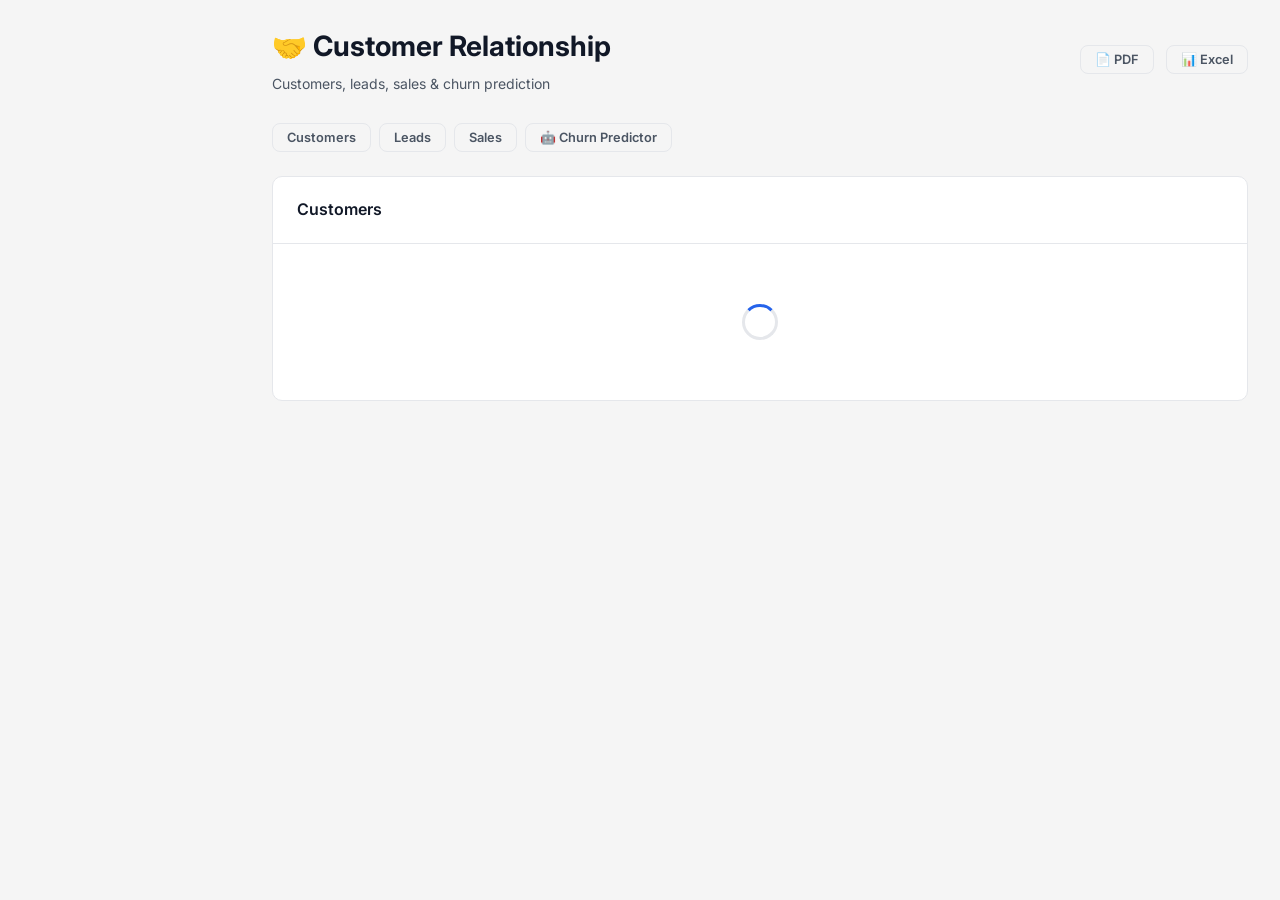
<file: frontend/crm.html>
<!DOCTYPE html>
<html lang="en">
<head>
    <meta charset="UTF-8">
    <meta name="viewport" content="width=device-width, initial-scale=1.0">
    <title>CRM — Startup ERP</title>
    <link rel="stylesheet" href="css/styles.css">
</head>
<body>
    <div class="app-layout">
        <div id="sidebar"></div>
        <main class="main-content">
            <div class="page-header">
                <div><h1>🤝 Customer Relationship</h1><p class="header-subtitle">Customers, leads, sales & churn prediction</p></div>
                <div class="header-actions">
                    <button class="btn btn-ghost btn-sm" onclick="exportReport('pdf')">📄 PDF</button>
                    <button class="btn btn-ghost btn-sm" onclick="exportReport('excel')">📊 Excel</button>
                </div>
            </div>
            <div class="flex gap-1 mb-3">
                <button class="btn btn-ghost btn-sm tab-btn active" onclick="switchTab('customers')">Customers</button>
                <button class="btn btn-ghost btn-sm tab-btn" onclick="switchTab('leads')">Leads</button>
                <button class="btn btn-ghost btn-sm tab-btn" onclick="switchTab('sales')">Sales</button>
                <button class="btn btn-ghost btn-sm tab-btn" onclick="switchTab('churn')">🤖 Churn Predictor</button>
            </div>
            <div id="customers-tab">
                <div class="table-card"><div class="table-header"><h3>Customers</h3></div><div id="cust-table"><div class="loading-overlay"><div class="spinner"></div></div></div></div>
            </div>
            <div id="leads-tab" class="hidden">
                <div class="table-card"><div class="table-header"><h3>Lead Pipeline</h3></div><div id="lead-table"><div class="loading-overlay"><div class="spinner"></div></div></div></div>
            </div>
            <div id="sales-tab" class="hidden">
                <div class="table-card"><div class="table-header"><h3>Sales Records</h3></div><div id="sales-table"><div class="loading-overlay"><div class="spinner"></div></div></div></div>
            </div>
            <div id="churn-tab" class="hidden">
                <div class="charts-grid">
                    <div class="prediction-card">
                        <h3>🤖 Customer Churn Predictor</h3>
                        <form onsubmit="predictChurn(event)">
                            <div class="form-row">
                                <div class="form-group"><label>Purchase Frequency</label><input type="number" class="form-control" id="ml-freq" value="3" required></div>
                                <div class="form-group"><label>Days Since Last Purchase</label><input type="number" class="form-control" id="ml-last" value="60" required></div>
                            </div>
                            <div class="form-row">
                                <div class="form-group"><label>Lifetime Value ($)</label><input type="number" class="form-control" id="ml-ltv" value="5000" required></div>
                                <div class="form-group"><label>Support Tickets</label><input type="number" class="form-control" id="ml-tickets" value="3" required></div>
                            </div>
                            <div class="form-row">
                                <div class="form-group"><label>Avg Order Value ($)</label><input type="number" class="form-control" id="ml-aov" value="500" required></div>
                                <div class="form-group"><label>Account Age (months)</label><input type="number" class="form-control" id="ml-age" value="18" required></div>
                            </div>
                            <button type="submit" class="btn btn-primary" style="width:100%;">Predict Churn</button>
                        </form>
                        <div id="churn-result" class="mt-2"></div>
                    </div>
                </div>
            </div>
        </main>
    </div>
    <script src="js/api.js"></script>
    <script src="js/command-palette.js"></script>
    <script src="js/crm.js"></script>
</body>
</html>
</file>
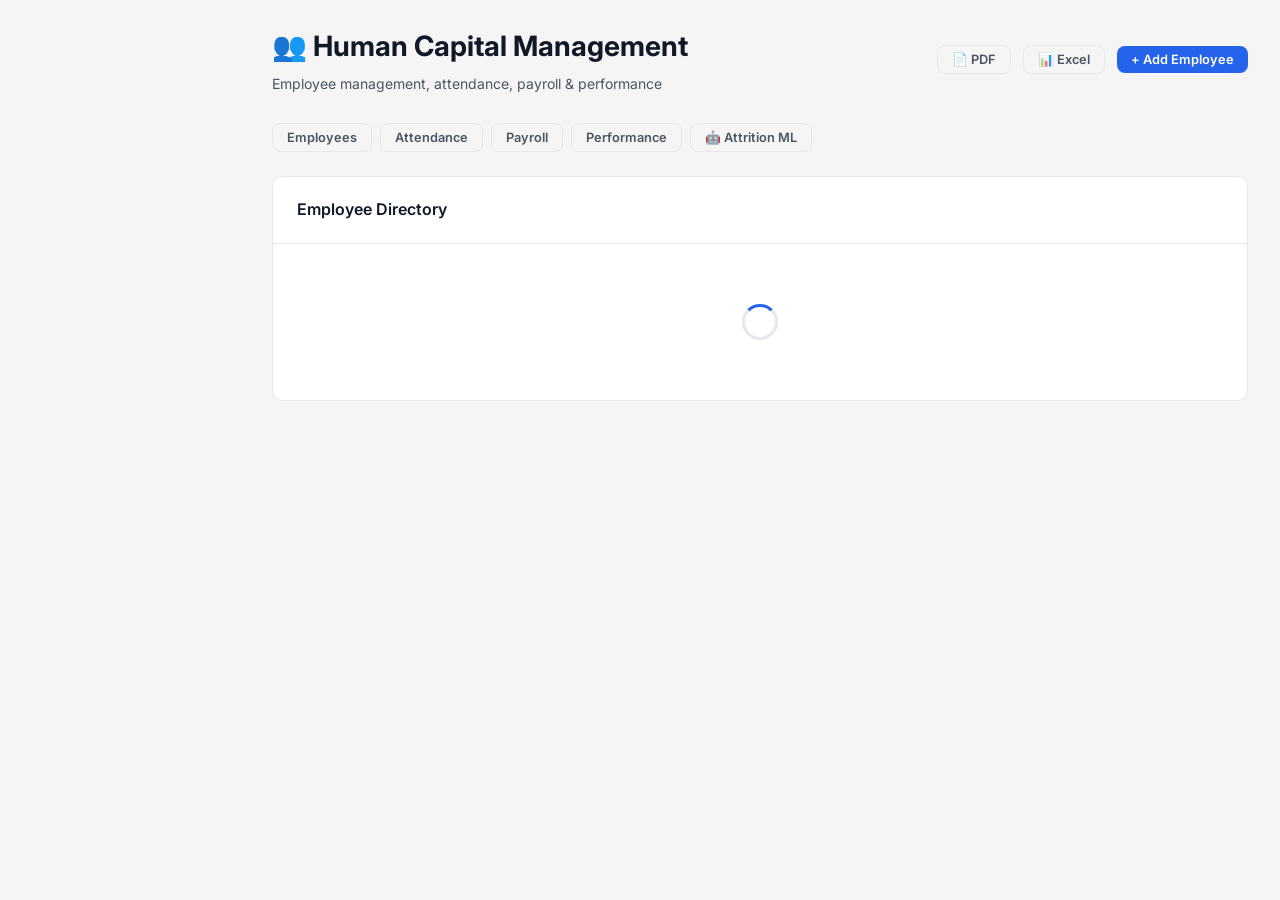
<file: frontend/hcm.html>
<!DOCTYPE html>
<html lang="en">
<head>
    <meta charset="UTF-8">
    <meta name="viewport" content="width=device-width, initial-scale=1.0">
    <title>HCM — Startup ERP</title>
    <link rel="stylesheet" href="css/styles.css">
</head>
<body>
    <div class="app-layout">
        <div id="sidebar"></div>
        <main class="main-content">
            <div class="page-header">
                <div>
                    <h1>👥 Human Capital Management</h1>
                    <p class="header-subtitle">Employee management, attendance, payroll & performance</p>
                </div>
                <div class="header-actions">
                    <button class="btn btn-ghost btn-sm" onclick="exportReport('pdf')">📄 PDF</button>
                    <button class="btn btn-ghost btn-sm" onclick="exportReport('excel')">📊 Excel</button>
                    <button class="btn btn-primary btn-sm" onclick="openModal('add-emp-modal')">+ Add Employee</button>
                </div>
            </div>

            <!-- Tabs -->
            <div class="flex gap-1 mb-3">
                <button class="btn btn-ghost btn-sm tab-btn active" onclick="switchTab('employees')">Employees</button>
                <button class="btn btn-ghost btn-sm tab-btn" onclick="switchTab('attendance')">Attendance</button>
                <button class="btn btn-ghost btn-sm tab-btn" onclick="switchTab('payroll')">Payroll</button>
                <button class="btn btn-ghost btn-sm tab-btn" onclick="switchTab('performance')">Performance</button>
                <button class="btn btn-ghost btn-sm tab-btn" onclick="switchTab('predictions')">🤖 Attrition ML</button>
            </div>

            <!-- Employee Table -->
            <div id="employees-tab">
                <div class="table-card">
                    <div class="table-header"><h3>Employee Directory</h3></div>
                    <div id="emp-table-body"><div class="loading-overlay"><div class="spinner"></div></div></div>
                </div>
            </div>

            <!-- Attendance -->
            <div id="attendance-tab" class="hidden">
                <div class="table-card">
                    <div class="table-header"><h3>Attendance Records</h3></div>
                    <div id="att-table-body"><div class="loading-overlay"><div class="spinner"></div></div></div>
                </div>
            </div>

            <!-- Payroll -->
            <div id="payroll-tab" class="hidden">
                <div class="table-card">
                    <div class="table-header"><h3>Payroll Records</h3></div>
                    <div id="pay-table-body"><div class="loading-overlay"><div class="spinner"></div></div></div>
                </div>
            </div>

            <!-- Performance -->
            <div id="performance-tab" class="hidden">
                <div class="table-card">
                    <div class="table-header"><h3>Performance Reviews</h3></div>
                    <div id="perf-table-body"><div class="loading-overlay"><div class="spinner"></div></div></div>
                </div>
            </div>

            <!-- ML Predictions -->
            <div id="predictions-tab" class="hidden">
                <div class="charts-grid">
                    <div class="prediction-card">
                        <h3>🤖 Employee Attrition Predictor</h3>
                        <p class="text-muted mb-2" style="font-size:0.8rem;">Enter employee features to predict attrition risk</p>
                        <form id="attrition-form" onsubmit="predictAttrition(event)">
                            <div class="form-row">
                                <div class="form-group"><label>Salary ($)</label><input type="number" class="form-control" id="ml-salary" value="55000" required></div>
                                <div class="form-group"><label>Tenure (years)</label><input type="number" step="0.1" class="form-control" id="ml-tenure" value="2" required></div>
                            </div>
                            <div class="form-row">
                                <div class="form-group"><label>Performance (1-5)</label><input type="number" step="0.1" min="1" max="5" class="form-control" id="ml-perf" value="3.0" required></div>
                                <div class="form-group"><label>Overtime Hours</label><input type="number" step="0.1" class="form-control" id="ml-overtime" value="5" required></div>
                            </div>
                            <div class="form-row">
                                <div class="form-group"><label>Satisfaction (1-5)</label><input type="number" step="0.1" min="1" max="5" class="form-control" id="ml-satisfaction" value="3.5" required></div>
                                <div class="form-group"><label>Num Projects</label><input type="number" min="1" class="form-control" id="ml-projects" value="4" required></div>
                            </div>
                            <button type="submit" class="btn btn-primary" style="width:100%;">Predict Attrition Risk</button>
                        </form>
                        <div id="attrition-result" class="mt-2"></div>
                    </div>
                </div>
            </div>
        </main>
    </div>

    <!-- Add Employee Modal -->
    <div class="modal-overlay" id="add-emp-modal">
        <div class="modal">
            <div class="modal-header"><h3>Add Employee</h3><button class="modal-close" onclick="closeModal('add-emp-modal')">✕</button></div>
            <div class="modal-body">
                <form id="add-emp-form" onsubmit="addEmployee(event)">
                    <div class="form-row">
                        <div class="form-group"><label>Employee Code</label><input type="text" class="form-control" id="emp-code" required></div>
                        <div class="form-group"><label>Email</label><input type="email" class="form-control" id="emp-email" required></div>
                    </div>
                    <div class="form-row">
                        <div class="form-group"><label>First Name</label><input type="text" class="form-control" id="emp-fname" required></div>
                        <div class="form-group"><label>Last Name</label><input type="text" class="form-control" id="emp-lname" required></div>
                    </div>
                    <div class="form-row">
                        <div class="form-group"><label>Department</label>
                            <select class="form-control" id="emp-dept">
                                <option>Engineering</option><option>Marketing</option><option>Sales</option>
                                <option>HR</option><option>Finance</option><option>Operations</option>
                            </select>
                        </div>
                        <div class="form-group"><label>Position</label><input type="text" class="form-control" id="emp-pos" required></div>
                    </div>
                    <div class="form-row">
                        <div class="form-group"><label>Salary</label><input type="number" class="form-control" id="emp-salary" required></div>
                        <div class="form-group"><label>Hire Date</label><input type="date" class="form-control" id="emp-hire" required></div>
                    </div>
                    <div class="modal-footer" style="padding:16px 0 0 0;border-top:none;">
                        <button type="button" class="btn btn-ghost" onclick="closeModal('add-emp-modal')">Cancel</button>
                        <button type="submit" class="btn btn-primary">Save Employee</button>
                    </div>
                </form>
            </div>
        </div>
    </div>

    <script src="js/api.js"></script>
    <script src="js/command-palette.js"></script>
    <script src="js/hcm.js"></script>
</body>
</html>
</file>
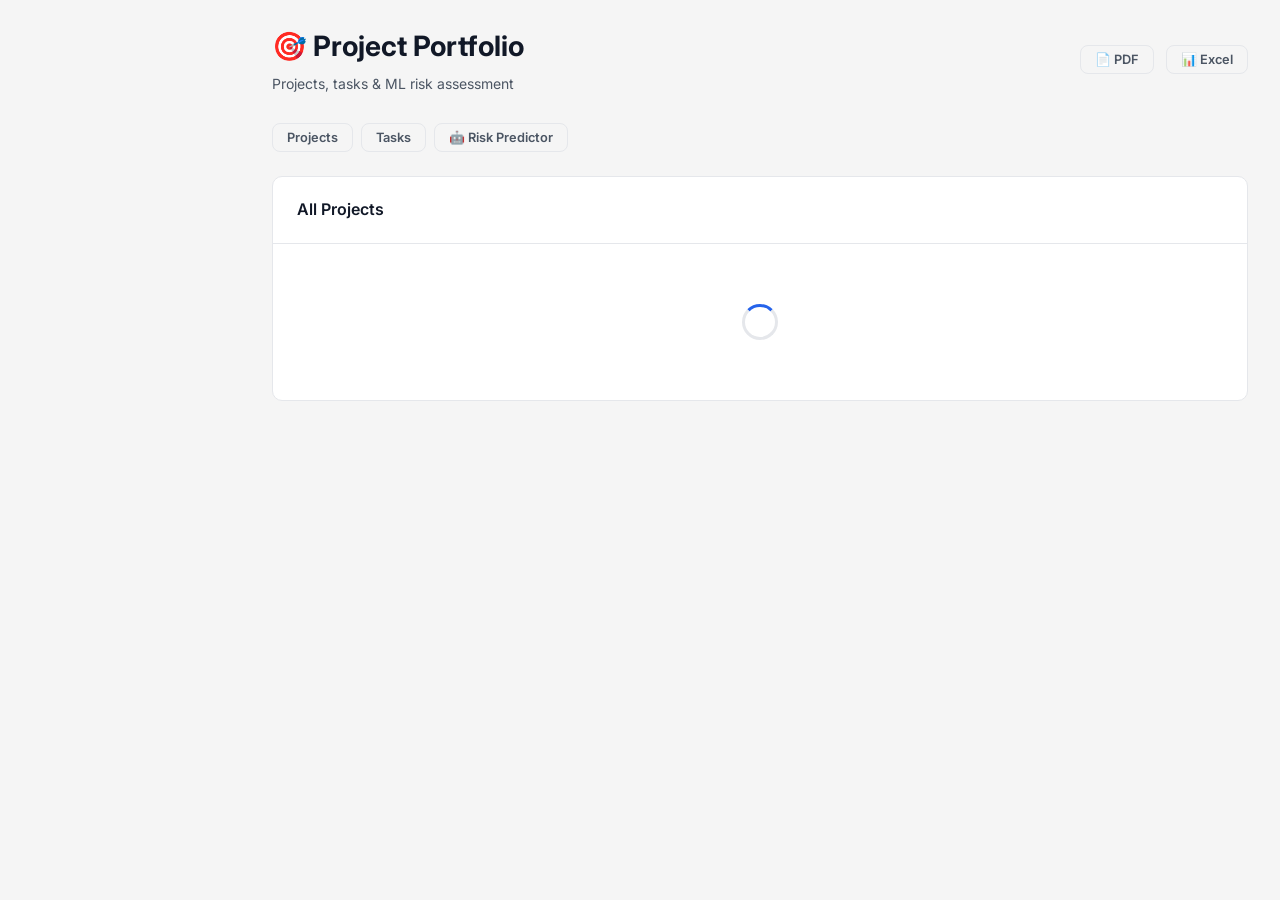
<file: frontend/ppm.html>
<!DOCTYPE html>
<html lang="en">
<head>
    <meta charset="UTF-8">
    <meta name="viewport" content="width=device-width, initial-scale=1.0">
    <title>Projects — Startup ERP</title>
    <link rel="stylesheet" href="css/styles.css">
</head>
<body>
    <div class="app-layout">
        <div id="sidebar"></div>
        <main class="main-content">
            <div class="page-header">
                <div><h1>🎯 Project Portfolio</h1><p class="header-subtitle">Projects, tasks & ML risk assessment</p></div>
                <div class="header-actions">
                    <button class="btn btn-ghost btn-sm" onclick="exportReport('pdf')">📄 PDF</button>
                    <button class="btn btn-ghost btn-sm" onclick="exportReport('excel')">📊 Excel</button>
                </div>
            </div>
            <div class="flex gap-1 mb-3">
                <button class="btn btn-ghost btn-sm tab-btn active" onclick="switchTab('projects')">Projects</button>
                <button class="btn btn-ghost btn-sm tab-btn" onclick="switchTab('tasks')">Tasks</button>
                <button class="btn btn-ghost btn-sm tab-btn" onclick="switchTab('risk')">🤖 Risk Predictor</button>
            </div>
            <div id="projects-tab">
                <div class="table-card"><div class="table-header"><h3>All Projects</h3></div><div id="proj-table"><div class="loading-overlay"><div class="spinner"></div></div></div></div>
            </div>
            <div id="tasks-tab" class="hidden">
                <div class="table-card"><div class="table-header"><h3>All Tasks</h3></div><div id="task-table"><div class="loading-overlay"><div class="spinner"></div></div></div></div>
            </div>
            <div id="risk-tab" class="hidden">
                <div class="charts-grid">
                    <div class="prediction-card">
                        <h3>🤖 Project Risk Predictor</h3>
                        <form onsubmit="predictRisk(event)">
                            <div class="form-row">
                                <div class="form-group"><label>Budget Usage (%)</label><input type="number" class="form-control" id="ml-budget" value="85" required></div>
                                <div class="form-group"><label>Task Completion (%)</label><input type="number" class="form-control" id="ml-tasks" value="40" required></div>
                            </div>
                            <div class="form-row">
                                <div class="form-group"><label>Days Remaining</label><input type="number" class="form-control" id="ml-days" value="15" required></div>
                                <div class="form-group"><label>Team Size</label><input type="number" class="form-control" id="ml-team" value="5" required></div>
                            </div>
                            <div class="form-row">
                                <div class="form-group"><label>Scope Changes</label><input type="number" class="form-control" id="ml-scope" value="3" required></div>
                                <div class="form-group"><label>Complexity (1-10)</label><input type="number" step="0.1" min="1" max="10" class="form-control" id="ml-complex" value="7" required></div>
                            </div>
                            <button type="submit" class="btn btn-primary" style="width:100%;">Assess Risk</button>
                        </form>
                        <div id="risk-result" class="mt-2"></div>
                    </div>
                </div>
            </div>
        </main>
    </div>
    <script src="js/api.js"></script>
    <script src="js/command-palette.js"></script>
    <script src="js/ppm.js"></script>
</body>
</html>
</file>
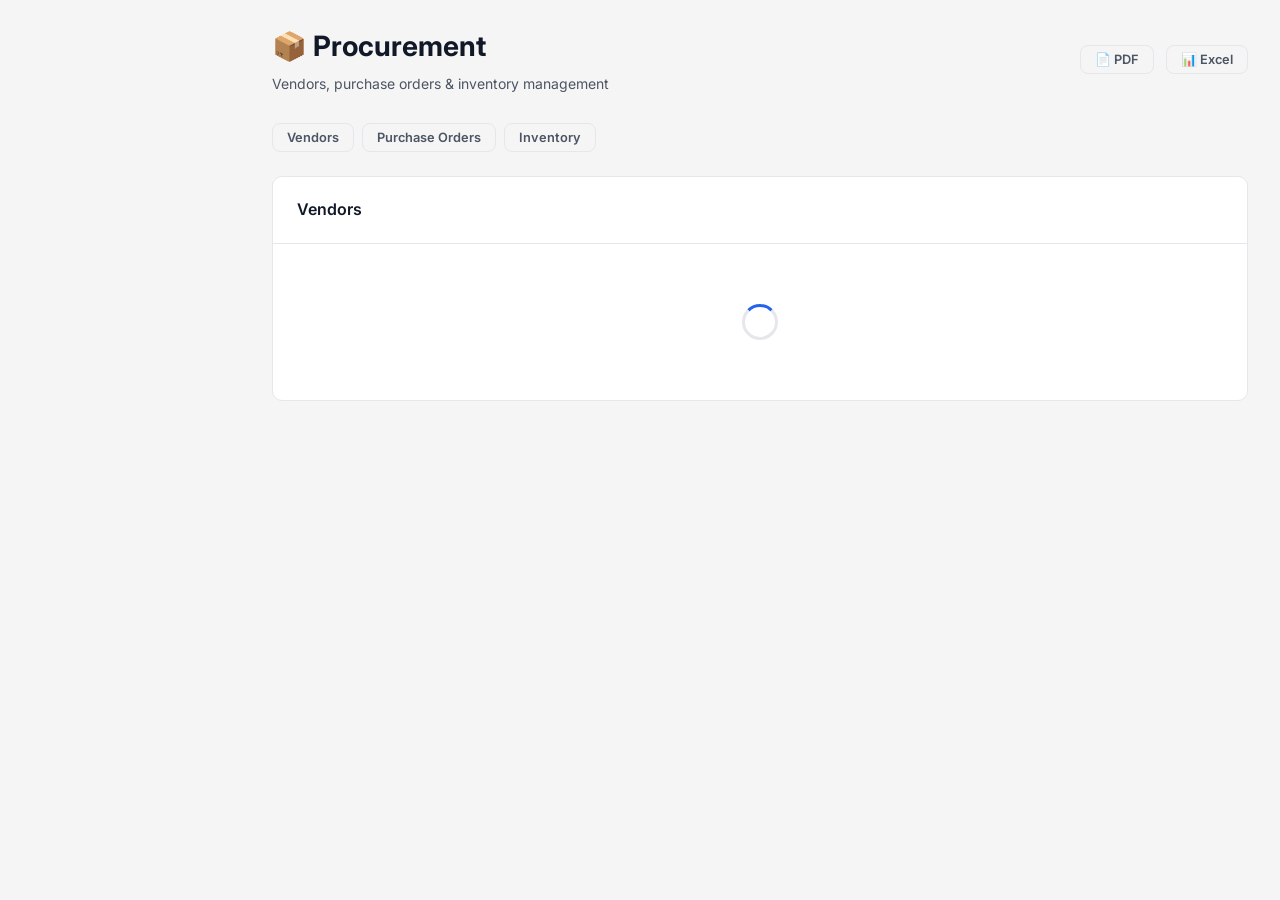
<file: frontend/procurement.html>
<!DOCTYPE html>
<html lang="en">
<head>
    <meta charset="UTF-8">
    <meta name="viewport" content="width=device-width, initial-scale=1.0">
    <title>Procurement — Startup ERP</title>
    <link rel="stylesheet" href="css/styles.css">
</head>
<body>
    <div class="app-layout">
        <div id="sidebar"></div>
        <main class="main-content">
            <div class="page-header">
                <div><h1>📦 Procurement</h1><p class="header-subtitle">Vendors, purchase orders & inventory management</p></div>
                <div class="header-actions">
                    <button class="btn btn-ghost btn-sm" onclick="exportReport('pdf')">📄 PDF</button>
                    <button class="btn btn-ghost btn-sm" onclick="exportReport('excel')">📊 Excel</button>
                </div>
            </div>
            <div class="flex gap-1 mb-3">
                <button class="btn btn-ghost btn-sm tab-btn active" onclick="switchTab('vendors')">Vendors</button>
                <button class="btn btn-ghost btn-sm tab-btn" onclick="switchTab('orders')">Purchase Orders</button>
                <button class="btn btn-ghost btn-sm tab-btn" onclick="switchTab('inventory')">Inventory</button>
            </div>
            <div id="vendors-tab">
                <div class="table-card"><div class="table-header"><h3>Vendors</h3></div><div id="vendors-table"><div class="loading-overlay"><div class="spinner"></div></div></div></div>
            </div>
            <div id="orders-tab" class="hidden">
                <div class="table-card"><div class="table-header"><h3>Purchase Orders</h3></div><div id="po-table"><div class="loading-overlay"><div class="spinner"></div></div></div></div>
            </div>
            <div id="inventory-tab" class="hidden">
                <div class="table-card"><div class="table-header"><h3>Inventory Items</h3></div><div id="inv-table"><div class="loading-overlay"><div class="spinner"></div></div></div></div>
            </div>
        </main>
    </div>
    <script src="js/api.js"></script>
    <script src="js/command-palette.js"></script>
    <script src="js/procurement.js"></script>
</body>
</html>
</file>
<file: frontend/css/styles.css>
/* ==========================================================================
   STARTUP ERP — DESIGN SYSTEM
   Modern dark theme with glassmorphism, gradients, and micro-animations.
   ========================================================================== */

/* ── Google Font ──────────────────────────────────────────────────────────── */
@import url('https://fonts.googleapis.com/css2?family=Inter:wght@300;400;500;600;700;800&display=swap');

/* ── CSS Variables ────────────────────────────────────────────────────────── */
:root {
    /* Base */
    --bg-primary: #ffffff;
    --bg-secondary: #f5f5f5;
    --bg-card: #ffffff;
    --bg-card-hover: #fafafa;
    --bg-input: #f5f5f5;
    --bg-modal: rgba(0, 0, 0, 0.4);

    /* Accent — single soft blue */
    --primary: #2563eb;
    --primary-hover: #1d4ed8;
    --primary-glow: rgba(37, 99, 235, 0.12);
    --secondary: #6366f1;
    --success: #16a34a;
    --success-glow: rgba(22, 163, 74, 0.1);
    --warning: #d97706;
    --warning-glow: rgba(217, 119, 6, 0.1);
    --danger: #dc2626;
    --danger-glow: rgba(220, 38, 38, 0.1);
    --info: #0891b2;

    /* Text */
    --text-primary: #111827;
    --text-secondary: #4b5563;
    --text-muted: #9ca3af;
    --text-accent: #2563eb;

    /* Border */
    --border-color: #e5e7eb;
    --border-hover: #2563eb;

    /* Gradients (minimal) */
    --gradient-primary: linear-gradient(135deg, #2563eb, #6366f1);
    --gradient-success: linear-gradient(135deg, #16a34a, #0891b2);
    --gradient-warm: linear-gradient(135deg, #d97706, #dc2626);
    --gradient-bg: #ffffff;

    /* Shadows (light and subtle) */
    --shadow-sm: 0 1px 2px rgba(0, 0, 0, 0.05);
    --shadow-md: 0 2px 8px rgba(0, 0, 0, 0.08);
    --shadow-lg: 0 4px 16px rgba(0, 0, 0, 0.1);
    --shadow-glow: none;

    /* Spacing */
    --nav-width: 240px;
    --nav-collapsed: 72px;
    --header-height: 64px;

    /* Misc */
    --radius-sm: 8px;
    --radius-md: 10px;
    --radius-lg: 12px;
    --radius-xl: 16px;
    --transition: all 0.15s ease;
}

/* ── Reset ────────────────────────────────────────────────────────────────── */
*, *::before, *::after {
    margin: 0;
    padding: 0;
    box-sizing: border-box;
}

html {
    font-size: 16px;
    scroll-behavior: smooth;
}

body {
    font-family: 'Inter', -apple-system, BlinkMacSystemFont, sans-serif;
    background: #f5f5f5;
    color: var(--text-primary);
    line-height: 1.6;
    min-height: 100vh;
    -webkit-font-smoothing: antialiased;
}

/* ── Scrollbar ────────────────────────────────────────────────────────────── */
::-webkit-scrollbar { width: 6px; height: 6px; }
::-webkit-scrollbar-track { background: transparent; }
::-webkit-scrollbar-thumb { background: #d1d5db; border-radius: 3px; }
::-webkit-scrollbar-thumb:hover { background: #9ca3af; }

/* ── Login Page ───────────────────────────────────────────────────────────── */
.login-container {
    display: flex;
    align-items: center;
    justify-content: center;
    min-height: 100vh;
    padding: 20px;
    background: #f5f5f5;
}



.login-card {
    background: #ffffff;
    border: 1px solid var(--border-color);
    border-radius: var(--radius-lg);
    padding: 48px 40px;
    width: 100%;
    max-width: 400px;
    box-shadow: var(--shadow-md);
}

@keyframes slideUp {
    from { opacity: 0; transform: translateY(30px); }
    to { opacity: 1; transform: translateY(0); }
}

.login-card h1 {
    text-align: center;
    font-size: 1.5rem;
    font-weight: 700;
    margin-bottom: 8px;
    color: var(--text-primary);
}

.login-card .subtitle {
    text-align: center;
    color: var(--text-secondary);
    font-size: 0.875rem;
    margin-bottom: 32px;
}

.login-card .logo-icon {
    text-align: center;
    font-size: 3rem;
    margin-bottom: 16px;
}

/* ── Layout ───────────────────────────────────────────────────────────────── */
.app-layout {
    display: flex;
    min-height: 100vh;
}

/* ── Sidebar ──────────────────────────────────────────────────────────────── */
.sidebar {
    width: var(--nav-width);
    background: #ffffff;
    border-right: 1px solid var(--border-color);
    position: fixed;
    top: 0;
    left: 0;
    height: 100vh;
    z-index: 100;
    display: flex;
    flex-direction: column;
    transition: var(--transition);
    overflow-y: auto;
}

.sidebar-brand {
    padding: 20px 24px;
    border-bottom: 1px solid var(--border-color);
    display: flex;
    align-items: center;
    gap: 12px;
}

.sidebar-brand .brand-icon {
    width: 40px;
    height: 40px;
    background: var(--gradient-primary);
    border-radius: var(--radius-sm);
    display: flex;
    align-items: center;
    justify-content: center;
    font-size: 1.25rem;
    font-weight: 800;
    color: white;
    flex-shrink: 0;
}

.sidebar-brand .brand-name {
    font-size: 1.1rem;
    font-weight: 700;
    color: var(--text-primary);
}

.sidebar-brand .brand-tag {
    font-size: 0.65rem;
    color: var(--text-muted);
    text-transform: uppercase;
    letter-spacing: 1px;
}

.sidebar-nav {
    padding: 16px 12px;
    flex: 1;
}

.nav-section {
    margin-bottom: 24px;
}

.nav-section-title {
    font-size: 0.7rem;
    text-transform: uppercase;
    letter-spacing: 1.5px;
    color: var(--text-muted);
    padding: 0 12px;
    margin-bottom: 8px;
    font-weight: 600;
}

.nav-item {
    display: flex;
    align-items: center;
    gap: 12px;
    padding: 10px 12px;
    border-radius: var(--radius-sm);
    color: var(--text-secondary);
    text-decoration: none;
    font-size: 0.875rem;
    font-weight: 500;
    transition: var(--transition);
    cursor: pointer;
    margin-bottom: 2px;
}

.nav-item:hover {
    background: rgba(59, 130, 246, 0.08);
    color: var(--text-primary);
}

.nav-item.active {
    background: rgba(59, 130, 246, 0.12);
    color: var(--primary);
    font-weight: 600;
}

.nav-item.active::before {
    content: '';
    position: absolute;
    left: 0;
    width: 3px;
    height: 28px;
    background: var(--primary);
    border-radius: 0 4px 4px 0;
}

.nav-item .nav-icon {
    font-size: 1.1rem;
    width: 24px;
    text-align: center;
    flex-shrink: 0;
}

.sidebar-footer {
    padding: 16px;
    border-top: 1px solid var(--border-color);
}

.user-info {
    display: flex;
    align-items: center;
    gap: 12px;
    padding: 8px;
}

.user-avatar {
    width: 36px;
    height: 36px;
    background: var(--gradient-primary);
    border-radius: 50%;
    display: flex;
    align-items: center;
    justify-content: center;
    font-weight: 700;
    font-size: 0.875rem;
    color: white;
    flex-shrink: 0;
}

.user-details .user-name {
    font-size: 0.875rem;
    font-weight: 600;
    color: var(--text-primary);
}

.user-details .user-role {
    font-size: 0.7rem;
    color: var(--text-muted);
    text-transform: capitalize;
}

/* ── Main Content ─────────────────────────────────────────────────────────── */
.main-content {
    margin-left: var(--nav-width);
    flex: 1;
    padding: 24px 32px;
    min-height: 100vh;
}

/* ── Header ───────────────────────────────────────────────────────────────── */
.page-header {
    display: flex;
    align-items: center;
    justify-content: space-between;
    margin-bottom: 28px;
}

.page-header h1 {
    font-size: 1.75rem;
    font-weight: 700;
    color: var(--text-primary);
}

.page-header .header-subtitle {
    font-size: 0.875rem;
    color: var(--text-secondary);
    margin-top: 4px;
}

.header-actions {
    display: flex;
    align-items: center;
    gap: 12px;
}

/* ── KPI Cards ────────────────────────────────────────────────────────────── */
.kpi-grid {
    display: grid;
    grid-template-columns: repeat(auto-fit, minmax(240px, 1fr));
    gap: 20px;
    margin-bottom: 28px;
}

.kpi-card {
    background: var(--bg-card);
    backdrop-filter: blur(16px);
    border: 1px solid var(--border-color);
    border-radius: var(--radius-md);
    padding: 24px;
    transition: var(--transition);
    position: relative;
    overflow: hidden;
}

.kpi-card::before {
    content: '';
    position: absolute;
    top: 0;
    left: 0;
    right: 0;
    height: 3px;
    background: var(--gradient-primary);
    opacity: 0;
    transition: var(--transition);
}

.kpi-card:hover {
    border-color: var(--border-hover);
    transform: scale(1.02);
    box-shadow: var(--shadow-md);
}

.kpi-card:hover::before {
    opacity: 1;
}

.kpi-card.success::before { background: var(--gradient-success); }
.kpi-card.warning::before { background: var(--gradient-warm); }

.kpi-header {
    display: flex;
    align-items: center;
    justify-content: space-between;
    margin-bottom: 16px;
}

.kpi-icon {
    width: 44px;
    height: 44px;
    border-radius: var(--radius-sm);
    display: flex;
    align-items: center;
    justify-content: center;
    font-size: 1.25rem;
}

.kpi-icon.blue { background: rgba(59, 130, 246, 0.15); color: var(--primary); }
.kpi-icon.green { background: rgba(16, 185, 129, 0.15); color: var(--success); }
.kpi-icon.amber { background: rgba(245, 158, 11, 0.15); color: var(--warning); }
.kpi-icon.red { background: rgba(239, 68, 68, 0.15); color: var(--danger); }
.kpi-icon.purple { background: rgba(139, 92, 246, 0.15); color: var(--secondary); }
.kpi-icon.cyan { background: rgba(6, 182, 212, 0.15); color: var(--info); }

.kpi-value {
    font-size: 1.75rem;
    font-weight: 800;
    color: var(--text-primary);
    line-height: 1;
    margin-bottom: 4px;
}

.kpi-label {
    font-size: 0.8rem;
    color: var(--text-secondary);
    font-weight: 500;
}

.kpi-change {
    font-size: 0.75rem;
    font-weight: 600;
    padding: 2px 8px;
    border-radius: 20px;
}

.kpi-change.up { background: rgba(16, 185, 129, 0.15); color: var(--success); }
.kpi-change.down { background: rgba(239, 68, 68, 0.15); color: var(--danger); }

/* ── Charts Grid ──────────────────────────────────────────────────────────── */
.charts-grid {
    display: grid;
    grid-template-columns: repeat(auto-fit, minmax(450px, 1fr));
    gap: 20px;
    margin-bottom: 28px;
}

.chart-card {
    background: var(--bg-card);
    border: 1px solid var(--border-color);
    border-radius: var(--radius-md);
    padding: 24px;
    transition: var(--transition);
}

.chart-card:hover {
    border-color: var(--border-hover);
    box-shadow: var(--shadow-sm);
}

.chart-card h3 {
    font-size: 1rem;
    font-weight: 600;
    color: var(--text-primary);
    margin-bottom: 20px;
    display: flex;
    align-items: center;
    gap: 8px;
}

.chart-container {
    position: relative;
    height: 280px;
}

/* ── Data Table ───────────────────────────────────────────────────────────── */
.table-card {
    background: var(--bg-card);
    border: 1px solid var(--border-color);
    border-radius: var(--radius-md);
    overflow: hidden;
    margin-bottom: 24px;
}

.table-header {
    padding: 20px 24px;
    border-bottom: 1px solid var(--border-color);
    display: flex;
    align-items: center;
    justify-content: space-between;
}

.table-header h3 {
    font-size: 1rem;
    font-weight: 600;
}

.table-toolbar {
    display: flex;
    align-items: center;
    gap: 12px;
}

.data-table {
    width: 100%;
    border-collapse: collapse;
}

.data-table thead th {
    padding: 12px 16px;
    text-align: left;
    font-size: 0.75rem;
    font-weight: 600;
    text-transform: uppercase;
    letter-spacing: 0.5px;
    color: var(--text-muted);
    background: #f9fafb;
    border-bottom: 1px solid var(--border-color);
}

.data-table tbody td {
    padding: 12px 16px;
    font-size: 0.875rem;
    color: var(--text-secondary);
    border-bottom: 1px solid var(--border-color);
    transition: var(--transition);
}

.data-table tbody tr:hover td {
    background: rgba(59, 130, 246, 0.04);
    color: var(--text-primary);
}

.data-table tbody tr:last-child td {
    border-bottom: none;
}

/* ── Badges / Status ──────────────────────────────────────────────────────── */
.badge {
    display: inline-flex;
    align-items: center;
    padding: 3px 10px;
    border-radius: 20px;
    font-size: 0.7rem;
    font-weight: 600;
    text-transform: capitalize;
    letter-spacing: 0.3px;
}

.badge-primary { background: rgba(59, 130, 246, 0.15); color: var(--primary); }
.badge-success { background: rgba(16, 185, 129, 0.15); color: var(--success); }
.badge-warning { background: rgba(245, 158, 11, 0.15); color: var(--warning); }
.badge-danger { background: rgba(239, 68, 68, 0.15); color: var(--danger); }
.badge-info { background: rgba(6, 182, 212, 0.15); color: var(--info); }
.badge-purple { background: rgba(139, 92, 246, 0.15); color: var(--secondary); }
.badge-muted { background: rgba(100, 116, 139, 0.15); color: var(--text-muted); }

/* ── Buttons ──────────────────────────────────────────────────────────────── */
.btn {
    display: inline-flex;
    align-items: center;
    justify-content: center;
    gap: 8px;
    padding: 10px 20px;
    border: none;
    border-radius: var(--radius-sm);
    font-family: inherit;
    font-size: 0.875rem;
    font-weight: 600;
    cursor: pointer;
    transition: var(--transition);
    text-decoration: none;
    white-space: nowrap;
}

.btn-primary {
    background: var(--primary);
    color: white;
}

.btn-primary:hover {
    background: var(--primary-hover);
    transform: translateY(-1px);
}

.btn:disabled, .btn.loading {
    opacity: 0.6;
    cursor: not-allowed;
    pointer-events: none;
}

.btn-success {
    background: var(--success);
    color: white;
}

.btn-danger {
    background: var(--danger);
    color: white;
}

.btn-ghost {
    background: transparent;
    color: var(--text-secondary);
    border: 1px solid var(--border-color);
}

.btn-ghost:hover {
    border-color: var(--border-hover);
    color: var(--text-primary);
    background: rgba(59, 130, 246, 0.05);
}

.btn-sm {
    padding: 6px 14px;
    font-size: 0.8rem;
}

.btn-icon {
    width: 36px;
    height: 36px;
    padding: 0;
    border-radius: var(--radius-sm);
}

/* ── Forms ────────────────────────────────────────────────────────────────── */
.form-group {
    margin-bottom: 20px;
}

.form-group label {
    display: block;
    color: var(--text-secondary);
    font-size: 0.8rem;
    font-weight: 500;
    margin-bottom: 6px;
    text-transform: uppercase;
    letter-spacing: 0.5px;
}

.form-control {
    width: 100%;
    padding: 12px 16px;
    background: var(--bg-input);
    border: 1px solid var(--border-color);
    border-radius: var(--radius-sm);
    color: var(--text-primary);
    font-family: inherit;
    font-size: 0.875rem;
    transition: var(--transition);
    outline: none;
}

.form-control:focus {
    border-color: var(--primary);
    box-shadow: 0 0 0 3px var(--primary-glow);
}

.form-control::placeholder {
    color: var(--text-muted);
}

select.form-control {
    appearance: none;
    background-image: url("data:image/svg+xml,%3Csvg xmlns='http://www.w3.org/2000/svg' width='12' height='12' viewBox='0 0 12 12'%3E%3Cpath fill='%2394a3b8' d='M6 8L1 3h10z'/%3E%3C/svg%3E");
    background-repeat: no-repeat;
    background-position: right 12px center;
    padding-right: 32px;
}

.form-row {
    display: grid;
    grid-template-columns: 1fr 1fr;
    gap: 16px;
}

/* ── Modal ────────────────────────────────────────────────────────────────── */
.modal-overlay {
    position: fixed;
    top: 0;
    left: 0;
    width: 100%;
    height: 100%;
    background: var(--bg-modal);
    backdrop-filter: blur(4px);
    display: flex;
    align-items: center;
    justify-content: center;
    z-index: 1000;
    opacity: 0;
    visibility: hidden;
    transition: var(--transition);
}

.modal-overlay.active {
    opacity: 1;
    visibility: visible;
}

.modal {
    background: var(--bg-secondary);
    border: 1px solid var(--border-color);
    border-radius: var(--radius-lg);
    width: 100%;
    max-width: 560px;
    max-height: 85vh;
    overflow-y: auto;
    box-shadow: var(--shadow-lg);
    transform: scale(0.95) translateY(10px);
    transition: var(--transition);
}

.modal-overlay.active .modal {
    transform: scale(1) translateY(0);
}

.modal-header {
    padding: 20px 24px;
    border-bottom: 1px solid var(--border-color);
    display: flex;
    align-items: center;
    justify-content: space-between;
}

.modal-header h3 {
    font-size: 1.1rem;
    font-weight: 600;
}

.modal-close {
    width: 32px;
    height: 32px;
    border: none;
    background: transparent;
    color: var(--text-muted);
    font-size: 1.25rem;
    cursor: pointer;
    border-radius: var(--radius-sm);
    display: flex;
    align-items: center;
    justify-content: center;
    transition: var(--transition);
}

.modal-close:hover {
    background: rgba(239, 68, 68, 0.1);
    color: var(--danger);
}

.modal-body {
    padding: 24px;
}

.modal-footer {
    padding: 16px 24px;
    border-top: 1px solid var(--border-color);
    display: flex;
    justify-content: flex-end;
    gap: 12px;
}

/* ── ML Prediction Cards ──────────────────────────────────────────────────── */
.prediction-card {
    background: var(--bg-card);
    border: 1px solid var(--border-color);
    border-radius: var(--radius-md);
    padding: 24px;
    position: relative;
    overflow: hidden;
}

.prediction-card::after {
    content: '';
    position: absolute;
    top: 0;
    right: 0;
    width: 100px;
    height: 100px;
    background: radial-gradient(circle, var(--primary-glow) 0%, transparent 70%);
    opacity: 0.5;
}

.prediction-result {
    text-align: center;
    margin: 16px 0;
}

.prediction-value {
    font-size: 2rem;
    font-weight: 800;
    background: var(--gradient-primary);
    -webkit-background-clip: text;
    -webkit-text-fill-color: transparent;
    background-clip: text;
}

.prediction-confidence {
    font-size: 0.85rem;
    color: var(--text-secondary);
    margin-top: 4px;
}

.prediction-details {
    display: grid;
    grid-template-columns: 1fr 1fr;
    gap: 12px;
    margin-top: 16px;
}

.prediction-detail-item {
    text-align: center;
    padding: 8px;
    background: rgba(15, 23, 42, 0.5);
    border-radius: var(--radius-sm);
}

.prediction-detail-item .detail-value {
    font-size: 1.1rem;
    font-weight: 700;
    color: var(--text-primary);
}

.prediction-detail-item .detail-label {
    font-size: 0.7rem;
    color: var(--text-muted);
    text-transform: uppercase;
    letter-spacing: 0.5px;
}

/* ── Progress Bar ─────────────────────────────────────────────────────────── */
.progress-bar {
    height: 6px;
    background: rgba(148, 163, 184, 0.1);
    border-radius: 3px;
    overflow: hidden;
}

.progress-bar .progress-fill {
    height: 100%;
    background: var(--gradient-primary);
    border-radius: 3px;
    transition: width 0.8s cubic-bezier(0.4, 0, 0.2, 1);
}

.progress-bar .progress-fill.success { background: var(--gradient-success); }
.progress-bar .progress-fill.warning { background: var(--warning); }
.progress-bar .progress-fill.danger { background: var(--danger); }

/* ── Toast Notification ───────────────────────────────────────────────────── */
.toast-container {
    position: fixed;
    top: 20px;
    right: 20px;
    z-index: 2000;
    display: flex;
    flex-direction: column;
    gap: 8px;
}

.toast {
    padding: 14px 20px;
    border-radius: var(--radius-sm);
    backdrop-filter: blur(16px);
    font-size: 0.875rem;
    font-weight: 500;
    animation: slideIn 0.3s ease-out;
    display: flex;
    align-items: center;
    gap: 10px;
    min-width: 280px;
    box-shadow: var(--shadow-md);
}

.toast.success { background: rgba(16, 185, 129, 0.9); color: white; }
.toast.error { background: rgba(239, 68, 68, 0.9); color: white; }
.toast.warning { background: rgba(245, 158, 11, 0.9); color: white; }
.toast.info { background: rgba(59, 130, 246, 0.9); color: white; }

@keyframes slideIn {
    from { opacity: 0; transform: translateX(50px); }
    to { opacity: 1; transform: translateX(0); }
}

/* ── Empty State ──────────────────────────────────────────────────────────── */
.empty-state {
    text-align: center;
    padding: 48px 24px;
    color: var(--text-muted);
}

.empty-state .empty-icon {
    font-size: 3rem;
    margin-bottom: 16px;
    opacity: 0.5;
}

.empty-state h3 {
    font-size: 1.1rem;
    color: var(--text-secondary);
    margin-bottom: 8px;
}

/* ── Loading Spinner ──────────────────────────────────────────────────────── */
.spinner {
    width: 36px;
    height: 36px;
    border: 3px solid var(--border-color);
    border-top: 3px solid var(--primary);
    border-radius: 50%;
    animation: spin 0.8s linear infinite;
    margin: 20px auto;
}

@keyframes spin {
    to { transform: rotate(360deg); }
}

.loading-overlay {
    display: flex;
    align-items: center;
    justify-content: center;
    padding: 40px;
}

/* ── Responsive ───────────────────────────────────────────────────────────── */
@media (max-width: 1024px) {
    .sidebar {
        width: var(--nav-collapsed);
    }
    .sidebar .brand-name,
    .sidebar .brand-tag,
    .sidebar .nav-section-title,
    .sidebar .nav-text,
    .sidebar .user-details {
        display: none;
    }
    .main-content {
        margin-left: var(--nav-collapsed);
    }
    .charts-grid {
        grid-template-columns: 1fr;
    }
}

@media (max-width: 768px) {
    .sidebar {
        transform: translateX(-100%);
    }
    .main-content {
        margin-left: 0;
        padding: 16px;
    }
    .kpi-grid {
        grid-template-columns: 1fr 1fr;
    }
    .form-row {
        grid-template-columns: 1fr;
    }
}

/* ── Utility ──────────────────────────────────────────────────────────────── */
.text-center { text-align: center; }
.text-right { text-align: right; }
.text-primary { color: var(--text-primary); }
.text-secondary { color: var(--text-secondary); }
.text-muted { color: var(--text-muted); }
.text-success { color: var(--success); }
.text-warning { color: var(--warning); }
.text-danger { color: var(--danger); }
.mt-1 { margin-top: 8px; }
.mt-2 { margin-top: 16px; }
.mt-3 { margin-top: 24px; }
.mb-1 { margin-bottom: 8px; }
.mb-2 { margin-bottom: 16px; }
.mb-3 { margin-bottom: 24px; }
.flex { display: flex; }
.items-center { align-items: center; }
.justify-between { justify-content: space-between; }
.gap-1 { gap: 8px; }
.gap-2 { gap: 16px; }
.hidden { display: none !important; }

/* ── Sidebar Shortcut Badge ──────────────────────────────────────────────── */
.sidebar-shortcut {
    display: flex; align-items: center; justify-content: space-between;
    padding: 8px 12px; margin-bottom: 12px; border-radius: var(--radius-sm);
    background: rgba(59,130,246,0.06); border: 1px solid var(--border-color);
    cursor: pointer; transition: var(--transition);
    font-size: 0.8rem; color: var(--text-muted);
}
.sidebar-shortcut:hover { border-color: var(--border-hover); color: var(--text-secondary); }
.sidebar-shortcut kbd {
    font-size: 0.65rem; padding: 2px 6px; border-radius: 4px;
    background: rgba(148,163,184,0.1); border: 1px solid var(--border-color);
    font-family: inherit; color: var(--text-muted);
}
.btn-icon-sm {
    width: 32px; height: 32px; border: none; background: transparent;
    color: var(--text-muted); cursor: pointer; border-radius: var(--radius-sm);
    display: flex; align-items: center; justify-content: center; transition: var(--transition);
}
.btn-icon-sm:hover { background: rgba(239,68,68,0.1); color: var(--danger); }

/* ── AI Insight Cards ────────────────────────────────────────────────────── */
.insights-section { margin-bottom: 28px; }
.insights-section h2 {
    font-size: 1rem; font-weight: 600; color: var(--text-secondary);
    margin-bottom: 16px; display: flex; align-items: center; gap: 8px;
}
.insights-grid { display: grid; grid-template-columns: repeat(auto-fill, minmax(300px, 1fr)); gap: 16px; }
.insight-card {
    background: var(--bg-card); border: 1px solid var(--border-color);
    border-radius: var(--radius-md); padding: 20px; position: relative;
    border-left: 3px solid var(--text-muted); transition: var(--transition);
    animation: fadeInUp 0.4s ease-out both;
}
.insight-card:nth-child(2) { animation-delay: 0.08s; }
.insight-card:nth-child(3) { animation-delay: 0.16s; }
.insight-card:nth-child(4) { animation-delay: 0.24s; }
.insight-card:hover { transform: translateY(-2px); box-shadow: var(--shadow-md); }
.insight-card.high { border-left-color: var(--danger); }
.insight-card.medium { border-left-color: var(--warning); }
.insight-card.low { border-left-color: var(--success); }
.insight-card .insight-title {
    font-size: 0.85rem; font-weight: 600; color: var(--text-primary); margin-bottom: 4px;
}
.insight-card .insight-desc { font-size: 0.8rem; color: var(--text-secondary); line-height: 1.5; }
.insight-card .insight-badge {
    display: inline-block; font-size: 0.65rem; font-weight: 600; text-transform: uppercase;
    letter-spacing: 0.5px; padding: 2px 8px; border-radius: 10px; margin-top: 8px;
}
.insight-card.high .insight-badge { background: rgba(239,68,68,0.12); color: var(--danger); }
.insight-card.medium .insight-badge { background: rgba(245,158,11,0.12); color: var(--warning); }
.insight-card.low .insight-badge { background: rgba(16,185,129,0.12); color: var(--success); }

@keyframes fadeInUp {
    from { opacity: 0; transform: translateY(12px); }
    to { opacity: 1; transform: translateY(0); }
}

/* ── Command Palette ─────────────────────────────────────────────────────── */
.cmd-overlay {
    position: fixed; inset: 0; background: rgba(0,0,0,0.3);
    display: flex; align-items: flex-start; justify-content: center;
    padding-top: 20vh; z-index: 9999; opacity: 0; visibility: hidden; transition: all 0.2s ease;
}
.cmd-overlay.active { opacity: 1; visibility: visible; }
.cmd-modal {
    background: #ffffff; border: 1px solid var(--border-color);
    border-radius: var(--radius-lg); width: 100%; max-width: 520px;
    box-shadow: 0 8px 30px rgba(0,0,0,0.12); transform: scale(0.96); transition: all 0.2s ease;
    overflow: hidden;
}
.cmd-overlay.active .cmd-modal { transform: scale(1); }
.cmd-input-wrap {
    display: flex; align-items: center; gap: 12px; padding: 16px 20px;
    border-bottom: 1px solid var(--border-color);
}
.cmd-search-icon { color: var(--text-muted); flex-shrink: 0; }
.cmd-input {
    flex: 1; background: none; border: none; outline: none; color: var(--text-primary);
    font-family: inherit; font-size: 0.95rem;
}
.cmd-input::placeholder { color: var(--text-muted); }
.cmd-esc {
    font-size: 0.6rem; padding: 2px 6px; border-radius: 4px;
    background: rgba(148,163,184,0.1); border: 1px solid var(--border-color);
    color: var(--text-muted); font-family: inherit;
}
.cmd-results { max-height: 300px; overflow-y: auto; padding: 8px; }
.cmd-item {
    display: flex; align-items: center; gap: 10px; padding: 10px 12px;
    border-radius: var(--radius-sm); cursor: pointer; transition: background 0.15s;
}
.cmd-item:hover, .cmd-item.selected { background: #f0f4ff; }
.cmd-item-icon { color: var(--text-muted); flex-shrink: 0; }
.cmd-item-label { flex: 1; font-size: 0.875rem; color: var(--text-primary); }
.cmd-item-type {
    font-size: 0.65rem; text-transform: uppercase; letter-spacing: 0.5px;
    color: var(--text-muted); padding: 2px 6px; border-radius: 4px;
    background: rgba(148,163,184,0.08);
}
.cmd-empty { padding: 24px; text-align: center; color: var(--text-muted); font-size: 0.85rem; }
.cmd-footer {
    display: flex; gap: 16px; padding: 10px 20px; border-top: 1px solid var(--border-color);
    font-size: 0.7rem; color: var(--text-muted);
}
.cmd-footer kbd {
    font-size: 0.6rem; padding: 1px 4px; border-radius: 3px;
    background: rgba(148,163,184,0.1); border: 1px solid var(--border-color);
    font-family: inherit; margin-right: 2px;
}

/* ── Skeleton Loaders ────────────────────────────────────────────────────── */
.skeleton {
    background: linear-gradient(90deg, #f0f0f0 25%, #e8e8e8 50%, #f0f0f0 75%);
    background-size: 200% 100%; animation: shimmer 1.5s infinite; border-radius: 6px;
}
.skeleton-sm { height: 14px; }
.skeleton-md { height: 20px; }
.skeleton-lg { height: 28px; }
.skeleton-card { pointer-events: none; }
@keyframes shimmer { 0% { background-position: 200% 0; } 100% { background-position: -200% 0; } }

/* ── ML Explainability ───────────────────────────────────────────────────── */
.ml-result { padding: 8px 0; }
.ml-prediction { font-size: 1.5rem; font-weight: 800; text-align: center; margin-bottom: 12px; }
.ml-confidence { margin-bottom: 16px; }
.ml-confidence-bar {
    height: 8px; background: rgba(148,163,184,0.1); border-radius: 4px; overflow: hidden;
}
.ml-confidence-fill {
    height: 100%; border-radius: 4px;
    transition: width 1s cubic-bezier(0.4,0,0.2,1);
}
.ml-confidence-label {
    display: block; text-align: center; font-size: 0.75rem; color: var(--text-muted); margin-top: 6px;
}
.ml-factors { margin-top: 16px; }
.ml-factors-title {
    font-size: 0.75rem; font-weight: 600; text-transform: uppercase; letter-spacing: 0.5px;
    color: var(--text-muted); margin-bottom: 8px;
}
.ml-factors-list { list-style: none; padding: 0; }
.ml-factors-list li {
    padding: 6px 10px; margin-bottom: 4px; font-size: 0.8rem; color: var(--text-secondary);
    background: rgba(15,23,42,0.4); border-radius: var(--radius-sm);
    border-left: 2px solid var(--primary);
}

/* ── Toast position fix ──────────────────────────────────────────────────── */
.toast-container { bottom: 20px; top: auto; right: 20px; }
.toast .toast-icon {
    width: 20px; height: 20px; border-radius: 50%; display: flex;
    align-items: center; justify-content: center; font-size: 0.7rem;
    background: rgba(255,255,255,0.2); flex-shrink: 0;
}

/* ── Executive Summary (Clean) ───────────────────────────────────────────── */
.exec-summary {
    background: var(--bg-card); border: 1px solid var(--border-color);
    border-radius: var(--radius-md); padding: 24px 28px; margin-bottom: 24px;
}
.exec-summary .exec-status-row {
    display: flex; align-items: center; gap: 12px; margin-bottom: 14px;
}
.exec-summary .exec-status-label {
    font-size: 0.7rem; font-weight: 600; text-transform: uppercase;
    letter-spacing: 0.8px; color: var(--text-muted);
}
.exec-summary .exec-status-value {
    font-size: 0.8rem; font-weight: 700; padding: 2px 12px; border-radius: 10px;
}
.exec-status-value.stable { background: rgba(16,185,129,0.12); color: var(--success); }
.exec-status-value.warning { background: rgba(245,158,11,0.12); color: var(--warning); }
.exec-status-value.critical { background: rgba(239,68,68,0.12); color: var(--danger); }
.exec-summary .exec-risk,
.exec-summary .exec-action {
    font-size: 0.85rem; line-height: 1.6; margin-bottom: 4px;
}
.exec-summary .exec-risk { color: var(--text-primary); font-weight: 500; }
.exec-summary .exec-action { color: var(--text-secondary); }
.exec-summary .exec-action strong { color: var(--primary); font-weight: 600; }

/* ── Health Bar (Horizontal) ─────────────────────────────────────────────── */
.health-bar-wrap {
    margin-top: 16px; display: flex; align-items: center; gap: 12px;
}
.health-bar-track {
    flex: 1; height: 6px; background: rgba(148,163,184,0.1); border-radius: 3px; overflow: hidden;
}
.health-bar-fill {
    height: 100%; border-radius: 3px; transition: width 0.8s ease-out;
}
.health-bar-fill.healthy { background: var(--success); }
.health-bar-fill.caution { background: var(--warning); }
.health-bar-fill.critical { background: var(--danger); }
.health-bar-score {
    font-size: 0.85rem; font-weight: 700; min-width: 32px; text-align: right;
}
.health-bar-score.healthy { color: var(--success); }
.health-bar-score.caution { color: var(--warning); }
.health-bar-score.critical { color: var(--danger); }

/* ── Insight Cards (Simplified) ──────────────────────────────────────────── */
.insight-card .insight-desc {
    font-size: 0.82rem; line-height: 1.6; color: var(--text-secondary);
}

/* ── Forecast Chart ──────────────────────────────────────────────────────── */
.forecast-card {
    background: var(--bg-card); border: 1px solid var(--border-color);
    border-radius: var(--radius-md); padding: 24px; margin-bottom: 24px;
}
.forecast-card h3 {
    font-size: 0.95rem; font-weight: 600; color: var(--text-primary);
    margin-bottom: 16px; display: flex; align-items: center; gap: 8px;
}
.forecast-card .forecast-model-tag {
    font-size: 0.6rem; padding: 2px 8px; border-radius: 10px;
    background: rgba(139,92,246,0.1); color: var(--secondary);
    text-transform: uppercase; letter-spacing: 0.5px; font-weight: 600;
}
.forecast-card .chart-container { height: 240px; }

/* ── Pro Hint (Subtle) ───────────────────────────────────────────────────── */
.pro-hint {
    background: var(--bg-card); border: 1px solid var(--border-color);
    border-radius: var(--radius-md); padding: 20px 24px; margin-bottom: 24px;
    display: flex; align-items: center; gap: 12px;
}
.pro-hint .pro-badge {
    font-size: 0.6rem; font-weight: 700; text-transform: uppercase;
    letter-spacing: 0.8px; padding: 3px 10px; border-radius: 10px;
    background: rgba(139,92,246,0.1); color: var(--secondary); flex-shrink: 0;
}
.pro-hint p { font-size: 0.82rem; color: var(--text-muted); margin: 0; }

/* ── Card Hover (Subtle) ─────────────────────────────────────────────────── */
.kpi-card:hover, .chart-card:hover, .insight-card:hover {
    transform: scale(1.02); border-color: var(--border-hover);
}

/* ── Clean Empty State ───────────────────────────────────────────────────── */
.empty-state {
    text-align: center; padding: 48px 24px; color: var(--text-muted);
    font-size: 0.85rem;
}
.empty-state p { margin-top: 8px; }
</file>
